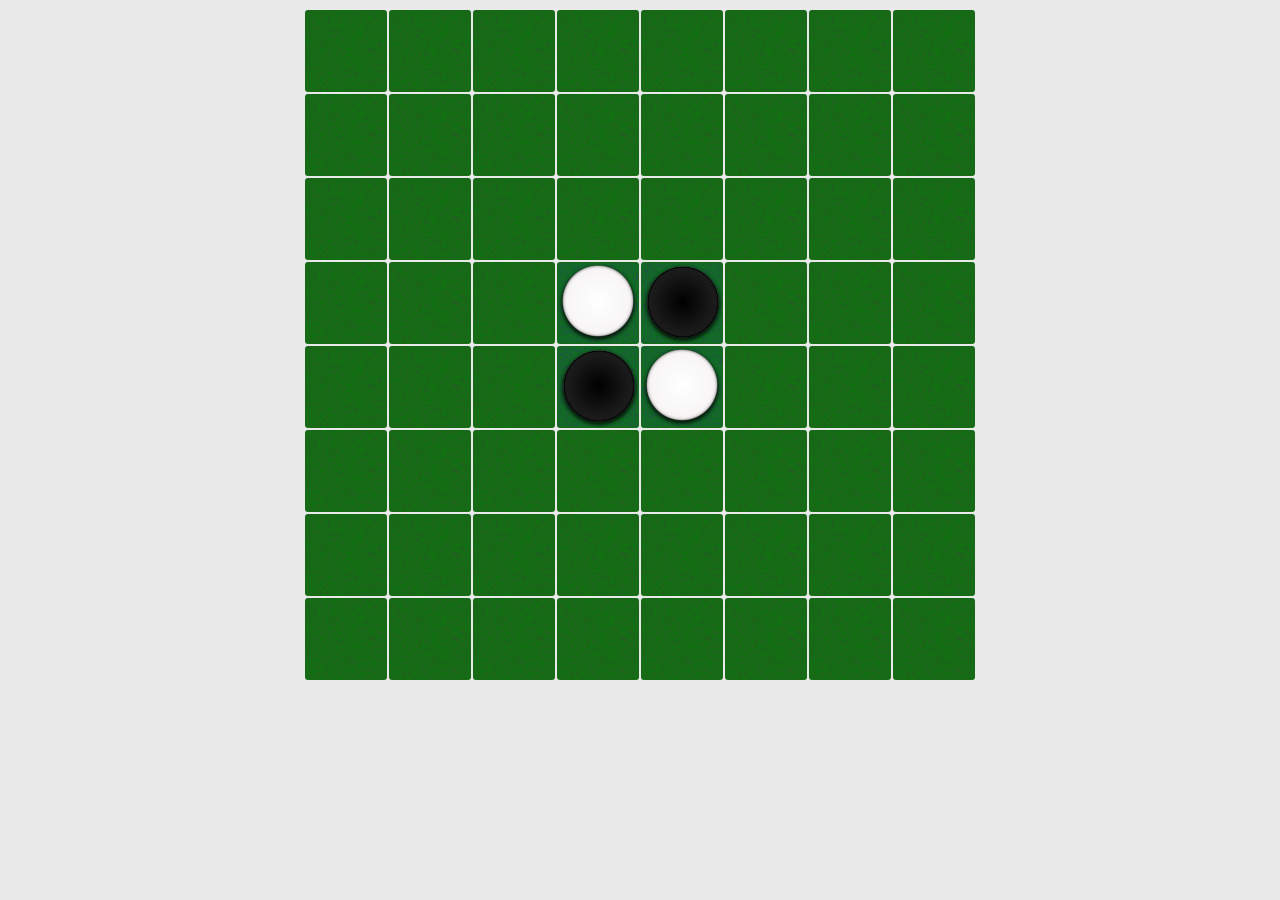
<file: index.html>
<!DOCTYPE html>
<html lang="en">
  <head>
    <meta charset="UTF-8" />
    <meta name="viewport" content="width=device-width, initial-scale=1.0" />
    <meta http-equiv="X-UA-Compatible" content="ie=edge" />
    <link rel="stylesheet" href="./css/style.css" />
    <link rel="stylesheet" href="https://use.fontawesome.com/releases/v5.6.3/css/all.css" integrity="sha384-UHRtZLI+pbxtHCWp1t77Bi1L4ZtiqrqD80Kn4Z8NTSRyMA2Fd33n5dQ8lWUE00s/" crossorigin="anonymous">
    <title>Othello Board Game</title>
  </head>
  <body>
    <section class="board-game">
      <i class="fas fas-black fa-user-alt"></i>
      <table id="game"></table>
      <i class="fas fas-white fa-user-alt"></i>
    </section>
    <section class="game-end">
      <div class="popup-content">
        <div>
          <h2></h2>
          <button class="restart">Play Again</button>
        </div>
      </div>
    </section>
    <script
      src="https://code.jquery.com/jquery-3.3.1.min.js"
      integrity="sha256-FgpCb/KJQlLNfOu91ta32o/NMZxltwRo8QtmkMRdAu8="
      crossorigin="anonymous"
    ></script>
    <script src="./js/lib/jsboard/jsboard.min.js"></script>
    <script src="./js/src/script.js"></script>
  </body>
</html>
</file>
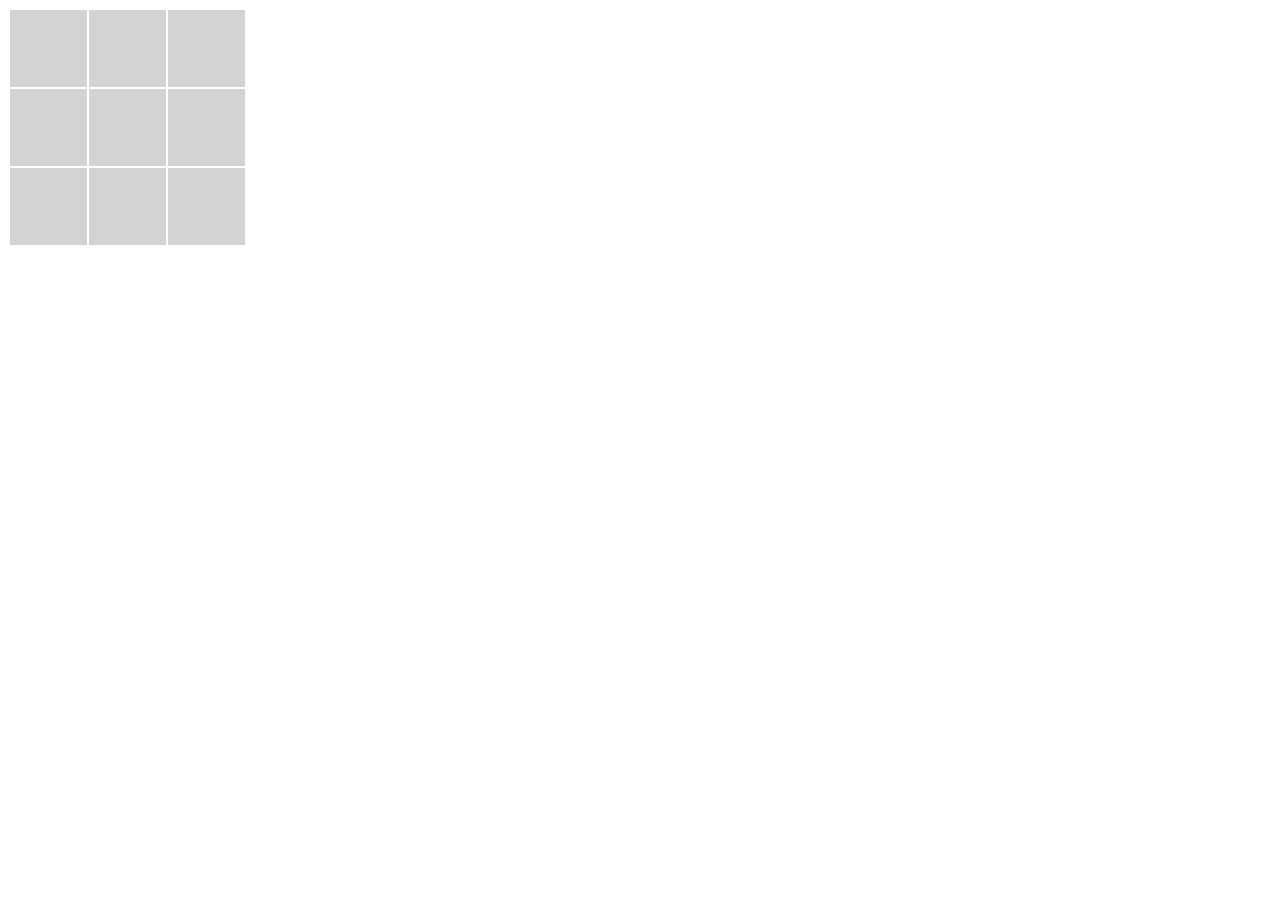
<file: js/lib/jsboard/index.html>
<!DOCTYPE html>
<html>
<head>
    <meta charset="utf-8" />
    <title>Test</title>
    <style type='text/css'>
    	.green { background: lightgreen !important; }
    </style>   
</head>
<body>
<!-- 
FOR GAME OF LIFE EXAMPLE
<button id='start'>Start</button>
<button id='stop'>Stop</button>
-->
<table id='game'></table>
<script src="jsboard.min.js"></script>
<script src="examples/tictactoe.js"></script>
<!--
<script src="examples/chessgame.js"></script>
<script src="examples/simplecheckers.js"></script>
<script src="examples/chessknight.js"></script>
<script src="examples/quoridorwalls.js"></script>
<script src="examples/connectfour.js"></script>
<script src="examples/gameoflife.js"></script>
-->
</body>
</html>
</file>
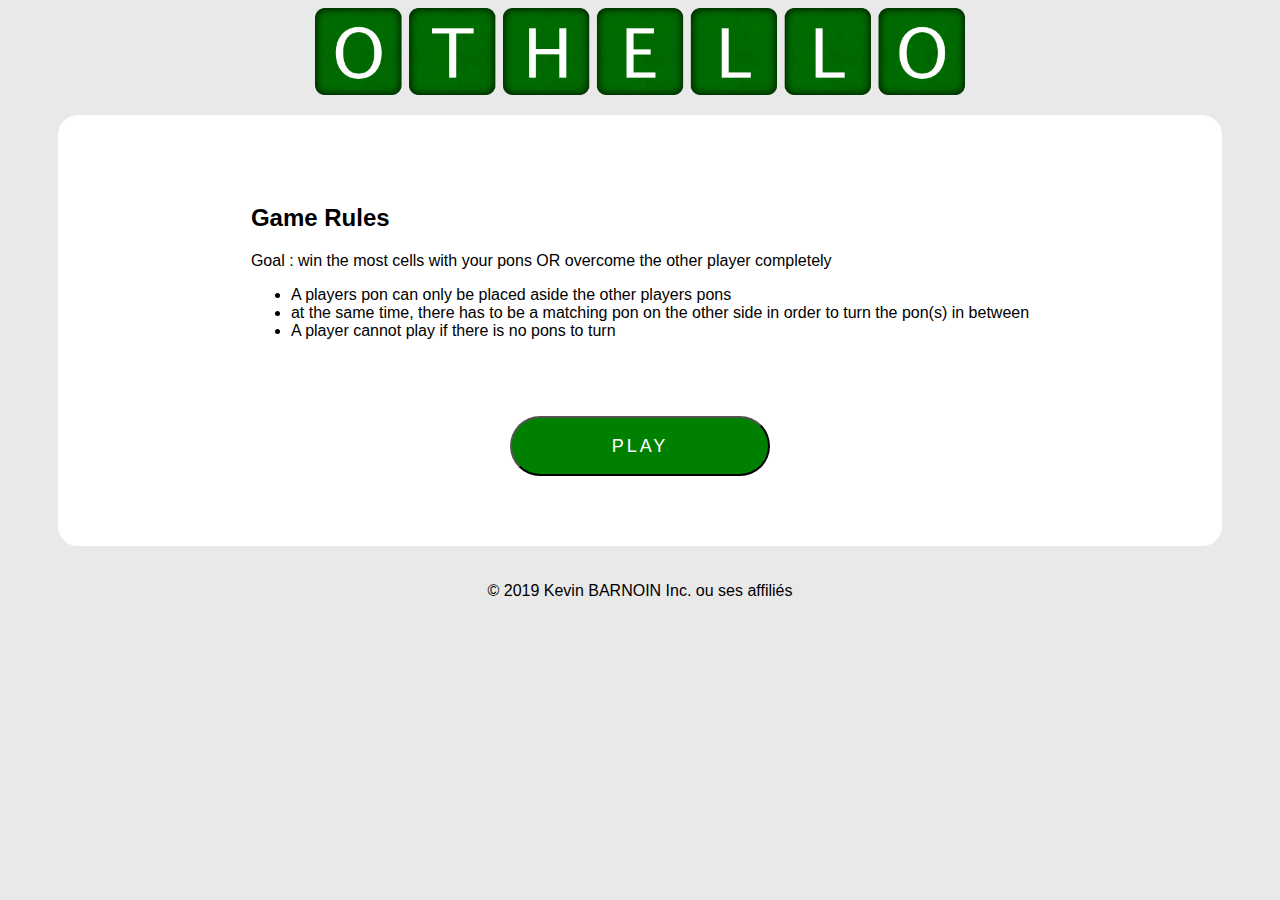
<file: main.html>
<!DOCTYPE html>
<html lang="en">
  <head>
    <meta charset="UTF-8" />
    <meta name="viewport" content="width=device-width, initial-scale=1.0" />
    <meta http-equiv="X-UA-Compatible" content="ie=edge" />
    <link rel="stylesheet" href="https://stackpath.bootstrapcdn.com/bootstrap/4.2.1/css/bootstrap.min.css" integrity="sha384-GJzZqFGwb1QTTN6wy59ffF1BuGJpLSa9DkKMp0DgiMDm4iYMj70gZWKYbI706tWS" crossorigin="anonymous">
    <link rel="stylesheet" href="./css/style.css" />
    <title>Document</title>
  </head>
  <body>
    <header><img src="./img/title2.png" alt="" class="title" /></header>
    <section class="container subsection">
      <div class="row">
      <div class="rules">
        <h2>Game Rules</h2>
        <p>Goal : win the most cells with your pons OR overcome the other player completely</p>
        <ul>
          <li>A players pon can only be placed aside the other players pons</li>
          <li>at the same time, there has to be a matching pon on the other side in order to turn the pon(s) in between</li>
          <li>A player cannot play if there is no pons to turn</li>
        </ul>
      </div>
        <button class="play"><a href="./index.html">PLAY</a></button>
  
    </div>
    </section>
  <footer>
    <p>© 2019 Kevin BARNOIN Inc. ou ses affiliés</p>
    </footer>
  </body>
</html>
</file>
<file: css/style.css>
body {
  background-color: rgb(233, 233, 233);
  font-family: "helvetica";
}

h1 {
  display: flex;
  justify-content: center;
}

header {
  display: flex;
  justify-content: center;
}

.title {
  width: 70%;
  max-width: 650px;
  min-width: 400px;
  object-fit: contain;
}

.row {
  display: flex;
  flex-direction: row;
  flex-wrap: wrap;
  justify-content: center;
  background-color: white;
  border-radius: 20px;
  padding: 40px 10px;
  margin: 20px 50px;
  align-items: center;
}

.board-game {
  display: flex;
  justify-content: space-evenly;
  align-items: center;
}

.fas {
  font-size: 200px;
  padding: 20px;
}

.fas-white {
  color: white;
}

.fas-blink{
  animation: blink 0.5s step-end infinite alternate;
}

@keyframes blink {
  50% {
    display: inline-block;
    border-radius: 60px;
    box-shadow: 0px 2px 15px #008000;
  }
}

.subsection {
  display: flex;
  align-items: center;
  justify-content: space-evenly;
}

footer {
  display: flex;
  justify-content: center;
  width: 100%;
  align-items: center;
}
.play {
  background-color: green;
  height: 60px;
  padding: 0 100px;
  border-radius: 40px;
  font-size: 18px;
  letter-spacing: 3px;
  font-weight: 300;
}

.play a {
  color: white;
  text-decoration: none;
}

.rules,
.play {
  margin: 30px;
  /* text-align: center; */
}

.game-end {
  display: none;
  justify-content: center;
  align-items: center;
  position: absolute;
  top: 0;
  left: 0;
  width: 100%;
  height: 100%;
  background-color: rgba(0, 0, 0, 0.4);
}

.popup-content {
  opacity: 0;
  display: flex;
  justify-content: center;
  align-items: center;
  width: 50%;
  height: 50%;
  text-align: center;
  background-color: rgb(160, 148, 154);
  color: white;
  border-radius: 4px;
  border: 1px solid black;
}

.showing > .popup-content {
  animation: 1s bouncy cubic-bezier(0, 1.43, 0.99, 1.63) forwards;
  animation-delay: 1s;
}

@keyframes bouncy {
  0% {
    width: 30%;
    height: 30%;
  }

  100% {
    opacity: 1;
    width: 50%;
    height: 50%;
  }
}
</file>
